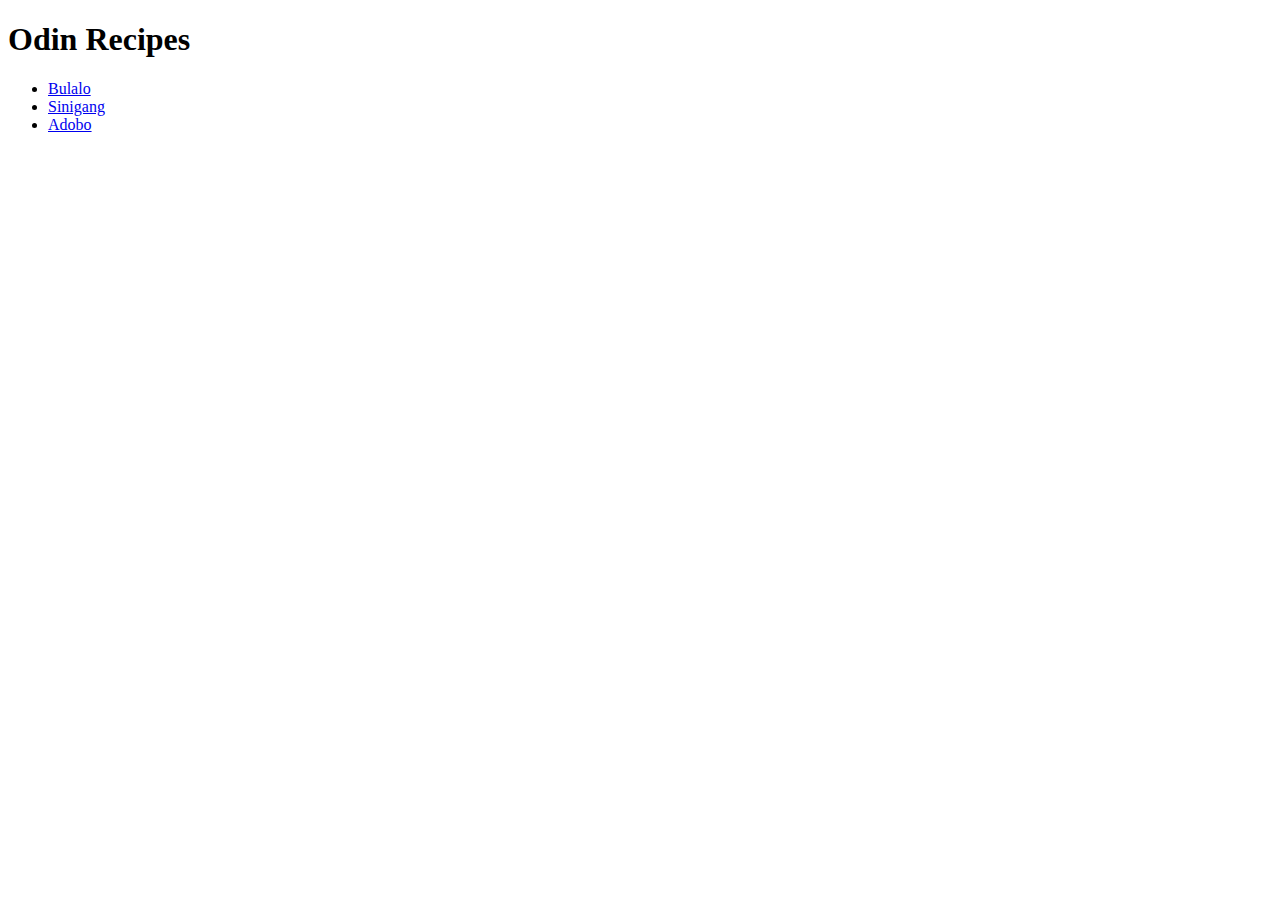
<file: index.html>
<!DOCTYPE html>

<html lang="en">
    <head>
        <meta charset="UTF-8">
        <title>Odin Recipes</title>
    </head>

    <body>
        <h1>Odin Recipes</h1>
        <ul>
            <li><a href="./recipes/bulalo.html">Bulalo</a></li>
            <li><a href="./recipes/sinigang.html">Sinigang</a></li>
            <li><a href="./recipes/adobo.html">Adobo</a></li>
        </ul>
        
    </body>
</html>
</file>
